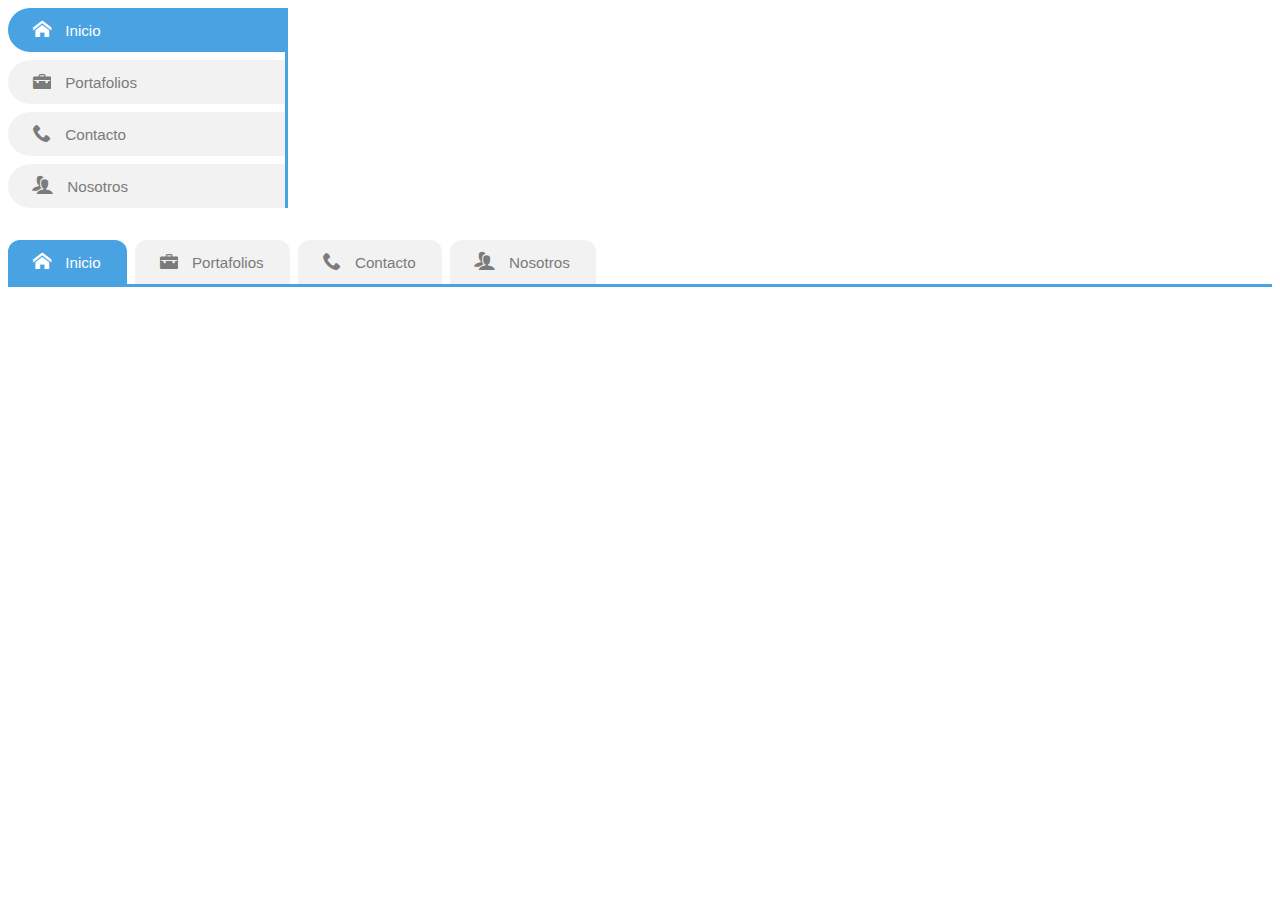
<file: plantilla-tabs-desde-cero/index.html>
<!DOCTYPE html>
<html lang="en">
<head>
    <meta charset="UTF-8">
    <meta name="viewport" content="width=device-width, initial-scale=1.0">
    <title>Tabs - Apock tutoriales</title>
    <link rel="stylesheet" type="text/css" href="assets/estilos.css">
    <link rel="stylesheet" type="text/css" href="assets/iconos.css">
</head>
<body>

<!-- contenedor principal tabs -->
<div class="contenedor-tabs-main vertical defecto" id="tabs">
    <div class="botones-tabs">
        <!-- botones -->
        <button class="tab-btn activo" data-id="tab-1">
            <i class="icon-home"></i>
            <span class="tab-titulo">Inicio</span>
        </button>
        <button class="tab-btn" data-id="tab-2">
            <i class="icon-briefcase"></i>
            <span class="tab-titulo">Portafolios</span>
        </button>
        <button class="tab-btn" data-id="tab-3">
            <i class="icon-phone"></i>
            <span class="tab-titulo">Contacto</span>
        </button>
        <button class="tab-btn" data-id="tab-4">
            <i class="icon-users"></i>
            <span class="tab-titulo">Nosotros</span>
        </button>
    </div>
    <div class="contenedor-tabs">
        <!-- contenedores tabs -->
        <div class="tab-contenido activo" id="tab-1">
            <div class="animacion">
                <h1>Inicio</h1>
                <p>Lorem ipsum dolor sit amet consectetur adipisicing elit. Dicta consectetur, velit molestias incidunt sunt fugit eligendi officiis distinctio deleniti pariatur, molestiae assumenda quod? Pariatur iure, facere blanditiis deleniti, temporibus quaerat?</p>
            </div>
        </div>
        <div class="tab-contenido " id="tab-2">
            <div class="animacion">
                <h1>Portafolios</h1>
                <p>Lorem ipsum dolor sit amet consectetur adipisicing elit. Dicta consectetur, velit molestias incidunt sunt fugit eligendi officiis distinctio deleniti pariatur, molestiae assumenda quod? Pariatur iure, facere blanditiis deleniti, temporibus quaerat?</p>
            </div>
        </div>
        <div class="tab-contenido" id="tab-3">
            <div class="animacion">
                <h1>Contacto</h1>
                <p>Lorem ipsum dolor sit amet consectetur adipisicing elit. Dicta consectetur, velit molestias incidunt sunt fugit eligendi officiis distinctio deleniti pariatur, molestiae assumenda quod? Pariatur iure, facere blanditiis deleniti, temporibus quaerat?</p>
            </div>
        </div>
        <div class="tab-contenido" id="tab-4">
            <div class="animacion">
                <h1>Nosotros</h1>
                <p>Lorem ipsum dolor sit amet consectetur adipisicing elit. Dicta consectetur, velit molestias incidunt sunt fugit eligendi officiis distinctio deleniti pariatur, molestiae assumenda quod? Pariatur iure, facere blanditiis deleniti, temporibus quaerat?</p>
            </div>
        </div>
    </div>
</div>

<div class="contenedor-tabs-main horizontal defecto" id="queso">
    <div class="botones-tabs">
        <!-- botones -->
        <button class="tab-btn activo" data-id="tab-1">
            <i class="icon-home"></i>
            <span class="tab-titulo">Inicio</span>
        </button>
        <button class="tab-btn" data-id="tab-2">
            <i class="icon-briefcase"></i>
            <span class="tab-titulo">Portafolios</span>
        </button>
        <button class="tab-btn" data-id="tab-3">
            <i class="icon-phone"></i>
            <span class="tab-titulo">Contacto</span>
        </button>
        <button class="tab-btn" data-id="tab-4">
            <i class="icon-users"></i>
            <span class="tab-titulo">Nosotros</span>
        </button>
    </div>
    <div class="contenedor-tabs">
        <!-- contenedores tabs -->
        <div class="tab-contenido activo" id="tab-1">
            <div class="animacion">
                <h1>Inicio</h1>
                <p>Lorem ipsum dolor sit amet consectetur adipisicing elit. Dicta consectetur, velit molestias incidunt sunt fugit eligendi officiis distinctio deleniti pariatur, molestiae assumenda quod? Pariatur iure, facere blanditiis deleniti, temporibus quaerat?</p>
            </div>
        </div>
        <div class="tab-contenido " id="tab-2">
            <div class="animacion">
                <h1>Portafolios</h1>
                <p>Lorem ipsum dolor sit amet consectetur adipisicing elit. Dicta consectetur, velit molestias incidunt sunt fugit eligendi officiis distinctio deleniti pariatur, molestiae assumenda quod? Pariatur iure, facere blanditiis deleniti, temporibus quaerat?</p>
            </div>
        </div>
        <div class="tab-contenido" id="tab-3">
            <div class="animacion">
                <h1>Contacto</h1>
                <p>Lorem ipsum dolor sit amet consectetur adipisicing elit. Dicta consectetur, velit molestias incidunt sunt fugit eligendi officiis distinctio deleniti pariatur, molestiae assumenda quod? Pariatur iure, facere blanditiis deleniti, temporibus quaerat?</p>
            </div>
        </div>
        <div class="tab-contenido" id="tab-4">
            <div class="animacion">
                <h1>Nosotros</h1>
                <p>Lorem ipsum dolor sit amet consectetur adipisicing elit. Dicta consectetur, velit molestias incidunt sunt fugit eligendi officiis distinctio deleniti pariatur, molestiae assumenda quod? Pariatur iure, facere blanditiis deleniti, temporibus quaerat?</p>
            </div>
        </div>
    </div>
</div>

<script type="text/javascript" src="assets/jscript-tabs.js"></script>
<script>
tabs('tabs');
tabs('queso');
</script>
</body>
</html>
</file>
<file: plantilla-tabs-desde-cero/assets/estilos.css>
:root {
    --color: #49A2E1;
}

body {
    font-family: Arial;
    color: #404040;
}
h1 {
    margin: 0;
    font-weight: normal;
    margin-bottom: 1rem;
}

/* contenedor tabs main */
.contenedor-tabs-main {
    display: flex;
    flex-wrap: wrap;
    line-height: 1.400;
    margin-bottom: 2rem;
}
.contenedor-tabs-main * {
    box-sizing: border-box;
}

/* botones tabs  */
.botones-tabs {
    display: flex;
    position: relative;
    flex-wrap: wrap;
    width: 100%;
}
.botones-tabs .tab-btn {
    border: 1px solid transparent;
    background-color: #fff;
    position: relative;
    padding: 12.5px 25px;
    cursor: pointer;
    outline-style: none;
    font-size: .95rem;
    color: #7B7B7B;
    transition: all ease-in-out 200ms;
}
/*.tab-btn.activo {
    background-color: var(--color);
}*/
.botones-tabs .tab-btn i {
    display: inline-block;
    transform: scale(1.2);
}
.botones-tabs .tab-btn .tab-titulo {
    display: inline-block;
    margin-left: .75rem;
}
/* contenedore tabs  */
.contenedor-tabs {
    display: block;
    overflow: hidden;
}
.tab-contenido {
    display: none;
    width: 100%;
    position: relative;
    padding: 30px 20px;
}
.tab-contenido.activo {
    display: block;
}
/* vertical */
.vertical .contenedor-tabs {
    flex-grow: 1;
    flex-basis: 0;
}
.vertical .tab-contenido {
    padding: 0px 25px;
}
.vertical .botones-tabs {
    width: 280px !important;
    flex-direction: column;
    text-align-last: left;
}

/* estilo */
.defecto .tab-btn {
    background-color: rgba(0, 0, 0, .05);
}
.defecto .tab-btn.activo {
    background-color: var(--color);
    color: #fff;
}
.defecto.horizontal .botones-tabs {
    border-bottom: 3px solid var(--color);
}
.defecto.horizontal .tab-btn {
    border-radius: 12px 12px 0 0;
}
.defecto.horizontal .tab-btn + .tab-btn {
    margin-left: .5rem;
}
.defecto.vertical .tab-btn {
    border-radius: 2rem 0 0 2rem;
}
.defecto.vertical .tab-btn + .tab-btn {
    margin-top: .5rem;
}
.defecto.vertical .botones-tabs {
    border-right: 3px solid var(--color);
}

 @media (max-width: 768px) {
    .horizontal .botones-tabs .tab-btn {
        text-align: center;
    }
    .horizontal .botones-tabs .tab-btn i {
        margin-bottom: .5rem;
    }
    .horizontal .botones-tabs .tab-btn .tab-titulo {
        display: block;
        font-size: 0.8rem;
        margin: 0;
    }
 }
 @media (max-width:576px) {
    .horizontal .botones-tabs .tab-btn i {
        margin-bottom: 0;
    }
    .horizontal .botones-tabs .tab-btn .tab-titulo {
        display: none;
    }
 }
@media (max-width: 768px) {
    .vertical .botones-tabs {
        width: 200px !important;
    }
}
@media (max-width: 576px) {
    .vertical .botones-tabs {
        width: 70px !important;
    }
    .vertical .botones-tabs .tab-btn .tab-titulo {
        display: none;
    }
}

/* animacion */
.animacion {
    display: block;
    animation-name: animacion-tab;
    animation-duration:.25s;
    animation-timing-function: ease-in-out;
    animation-iteration-count: 1;
    animation-fill-mode: both;
    animation-direction: normal;
    transform: translateX(3rem);
    opacity: 0;
}
@keyframes animacion-tab {
    from {
        transform: translateX(3rem);
        opacity: 0;
    }
    to {
        transform: translateX(0);
        opacity: 1;
    }
}
</file>
<file: plantilla-tabs-desde-cero/assets/iconos.css>
@font-face {
  font-family: 'icomoon';
  src:  url('fonts/icomoon.eot?iis3ry');
  src:  url('fonts/icomoon.eot?iis3ry#iefix') format('embedded-opentype'),
    url('fonts/icomoon.ttf?iis3ry') format('truetype'),
    url('fonts/icomoon.woff?iis3ry') format('woff'),
    url('fonts/icomoon.svg?iis3ry#icomoon') format('svg');
  font-weight: normal;
  font-style: normal;
  font-display: block;
}

[class^="icon-"], [class*=" icon-"] {
  /* use !important to prevent issues with browser extensions that change fonts */
  font-family: 'icomoon' !important;
  speak: never;
  font-style: normal;
  font-weight: normal;
  font-variant: normal;
  text-transform: none;
  line-height: 1;

  /* Better Font Rendering =========== */
  -webkit-font-smoothing: antialiased;
  -moz-osx-font-smoothing: grayscale;
}

.icon-home:before {
  content: "\e900";
}
.icon-phone:before {
  content: "\e942";
}
.icon-users:before {
  content: "\e972";
}
.icon-briefcase:before {
  content: "\e9ae";
}
</file>
